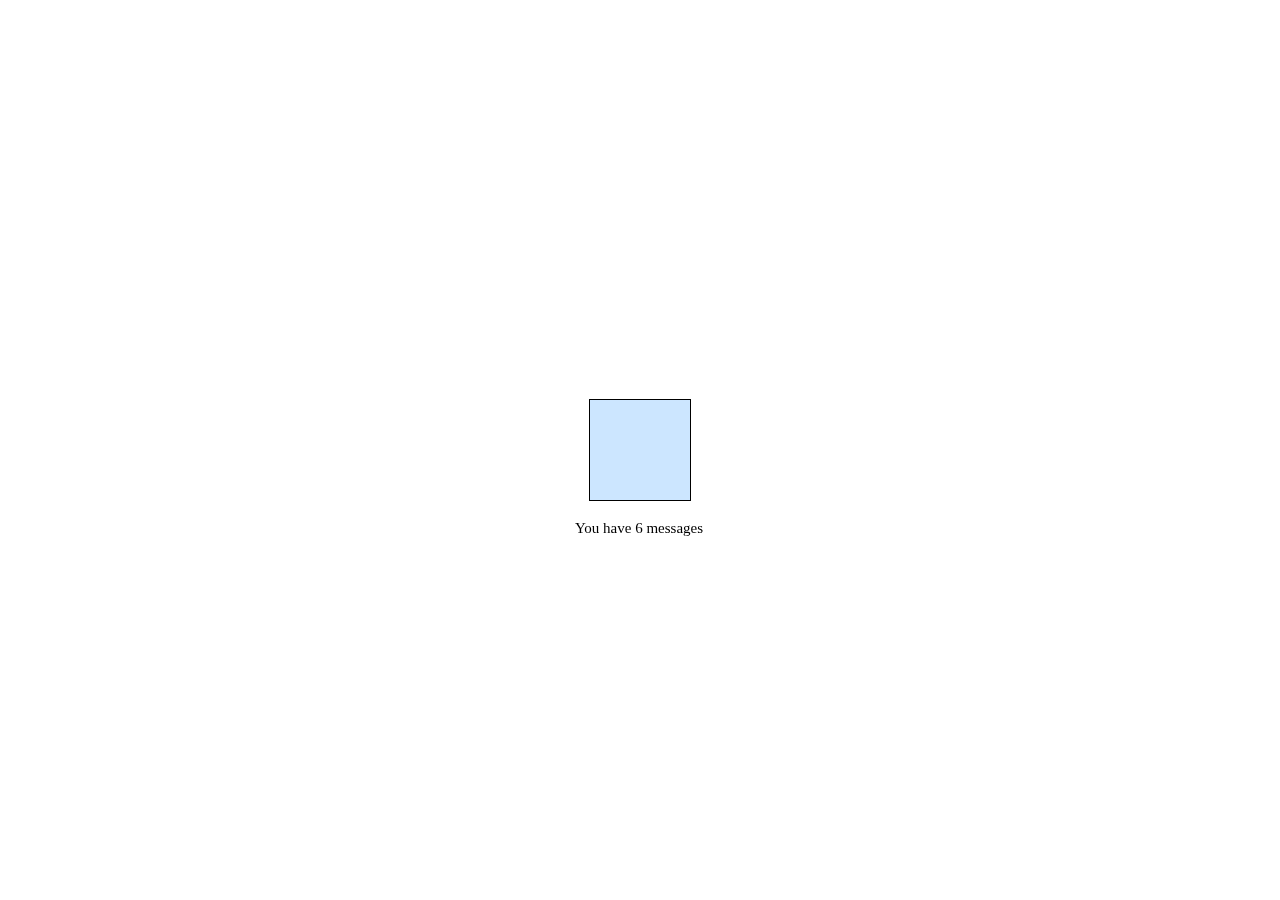
<file: Ex1/index.html>
<!DOCTYPE <!DOCTYPE html>
<!--[if lt IE 7]>      <html class="no-js lt-ie9 lt-ie8 lt-ie7"> <![endif]-->
<!--[if IE 7]>         <html class="no-js lt-ie9 lt-ie8"> <![endif]-->
<!--[if IE 8]>         <html class="no-js lt-ie9"> <![endif]-->
<!--[if gt IE 8]><!--> <html class="no-js"> <!--<![endif]-->
    <head>
        <meta charset="utf-8">
        <meta http-equiv="X-UA-Compatible" content="IE=edge">
        <title></title>
        <meta name="description" content="">
        <meta name="viewport" content="width=device-width, initial-scale=1">
        <link rel="stylesheet" href="style.css">
    </head>
    <body>
        <!--[if lt IE 7]>
            <p class="browsehappy">You are using an <strong>outdated</strong> browser. Please <a href="#">upgrade your browser</a> to improve your experience.</p>
        <![endif]-->
        
        <div class="container"> 
            <div class="theElement"> </div>
            <div class="spacer"></div>
            <div class="message"> You have 6 messages </div>
            <div class="badge"> 
               <div class="innerText"> 6 </div>
            </div>
        </div>


        <script src="" async defer></script>
    </body>
</html>
</file>
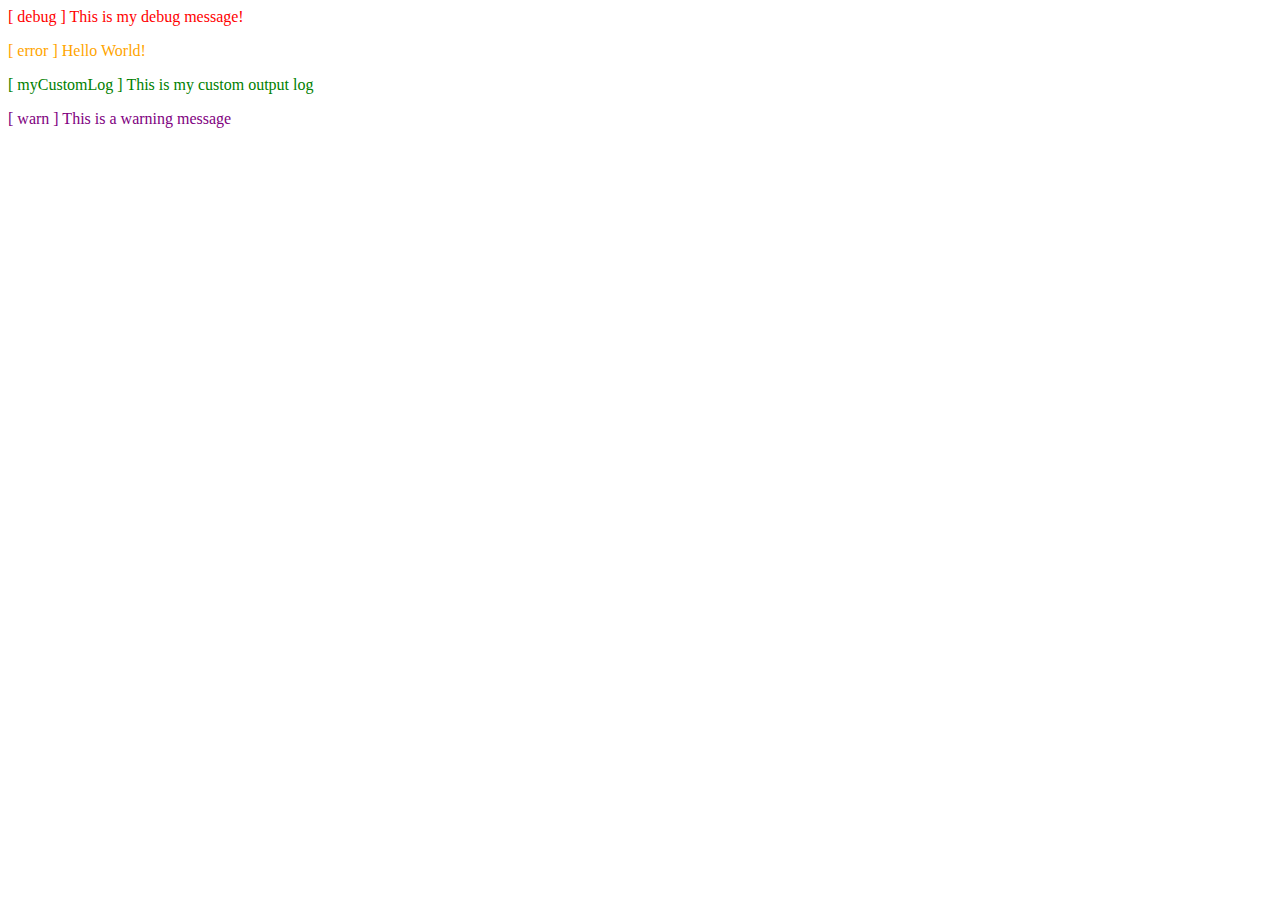
<file: Ex2/index.html>
<!DOCTYPE <!DOCTYPE html>
<!--[if lt IE 7]>      <html class="no-js lt-ie9 lt-ie8 lt-ie7"> <![endif]-->
<!--[if IE 7]>         <html class="no-js lt-ie9 lt-ie8"> <![endif]-->
<!--[if IE 8]>         <html class="no-js lt-ie9"> <![endif]-->
<!--[if gt IE 8]><!--> <html class="no-js"> <!--<![endif]-->
    <head>
        <meta charset="utf-8">
        <meta http-equiv="X-UA-Compatible" content="IE=edge">
        <title></title>
        <meta name="description" content="">
        <meta name="viewport" content="width=device-width, initial-scale=1">
        <link rel="stylesheet" href="">
    </head>
    <body>
        <!--[if lt IE 7]>
            <p class="browsehappy">You are using an <strong>outdated</strong> browser. Please <a href="#">upgrade your browser</a> to improve your experience.</p>
        <![endif]-->

        <div id="result"></div>
        <script src="" async defer></script>
        <script type="text/javascript" src="script.js"></script>
        <script type="text/javascript">
        </script>
    </body>
</html>
</file>
<file: Ex1/style.css>
.theElement {
    background-color: #cce6ff;
    height: 100px; 
    width: 100px;
    border: 1px solid black;
    position: fixed;
    top: 50%;
    left: 50%;
    /* bring your own prefixes */
    transform: translate(-50%, -50%);
}

.theElement:hover {
    background-color: #cce6ff;
    height: 200px; 
    width: 200px;
    border: 1px solid black;
    position: fixed;
    top: 50%;
    left: 50%;
    transform: translate(-50%, -50%);
}

.container {
  position: fixed;
  width: 130px;
  height: 140px;
  top: 50%;
  left: 50%;
  float: left;

  transform: translate(-50%, -50%);
} 

.message {
  float: left;
  font-size: 15px;
}

.spacer {
    width: 100px;
    height: 140px;
}

.badge {  
    display: none;      
}

@media screen and (max-width: 500px) {
    .theElement {
        background-color: yellow;
    }
    .theElement:hover {
        background-color: yellow;
        height: 100px; 
        width: 100px;
    }
    .message {
       display: none;
    }
    .badge{
        background-color: white;
        display: block;
        position: relative;
        border: 1px solid green; 
        text-align: center;
        height: 25px;
        width: 25px;
        padding-top: 1%;
        border-radius: 15px;
        
    }

    .innerText{
        padding: 9%;
        color: green;
    }
    .spacer {
      display: none;
    }
}
</file>
